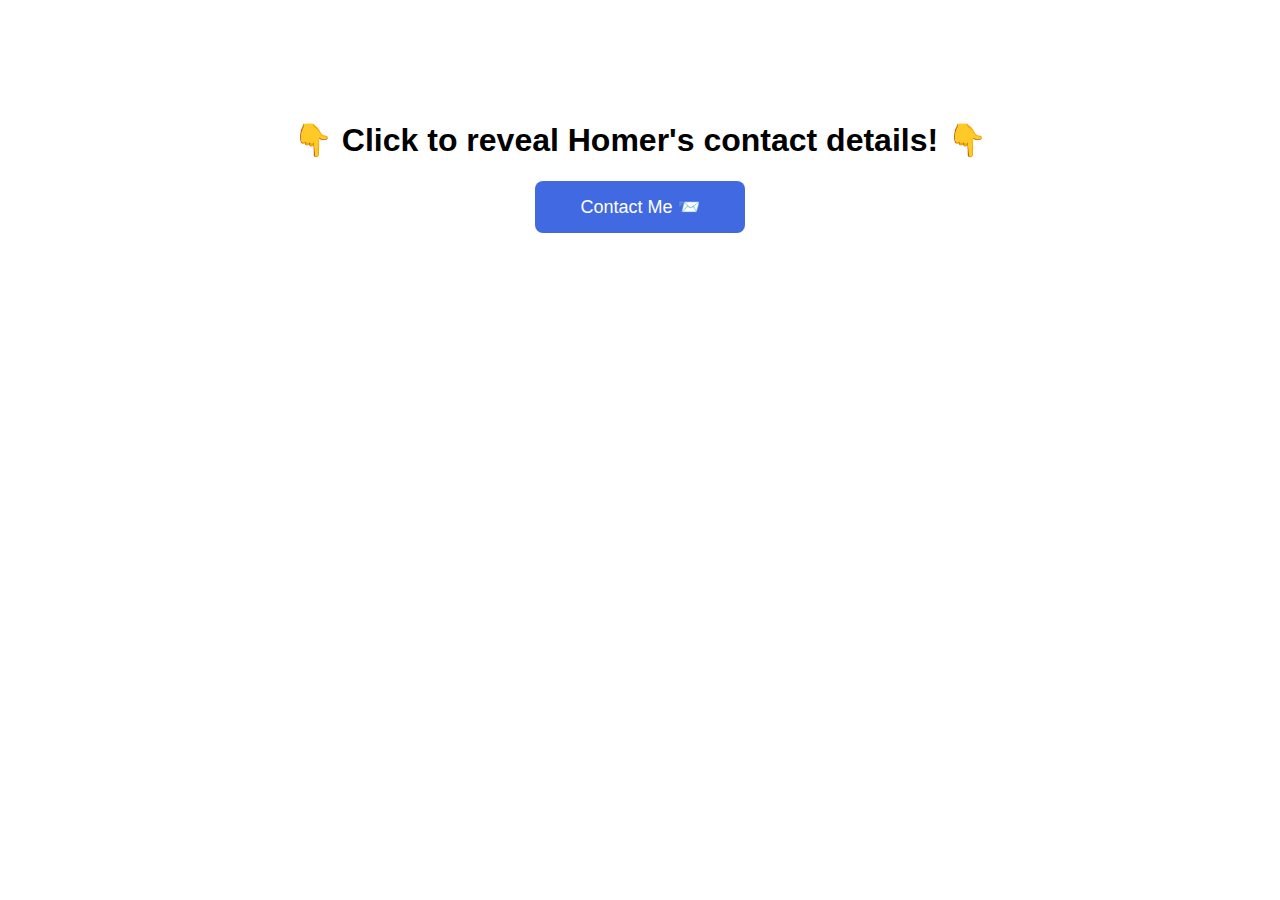
<file: Challenge 1/index.html>
<!DOCTYPE html>
<html lang="en">
<head>
    <meta charset="UTF-8">
    <meta http-equiv="X-UA-Compatible" content="IE=edge">
    <meta name="viewport" content="width=device-width, initial-scale=1.0">
    <link rel="stylesheet" href="styles.css">
    <title>Document</title>
</head>
<body>
    <div id="overlay">
        <div id="modal">
            <h2>Contact Details</h2>
            <p>Homer Simpson, 742 Evergreen Terrace (no spam please!) 😀</p>
            <button id="close-modal">Close! 👋</button>
        </div>
    </div>
    <h1>👇 Click to reveal Homer's contact details! 👇</h1>
    <button id="open-modal">Contact Me 📨</button>
    <script src="script.js"></script>
</body>
</html>
</file>
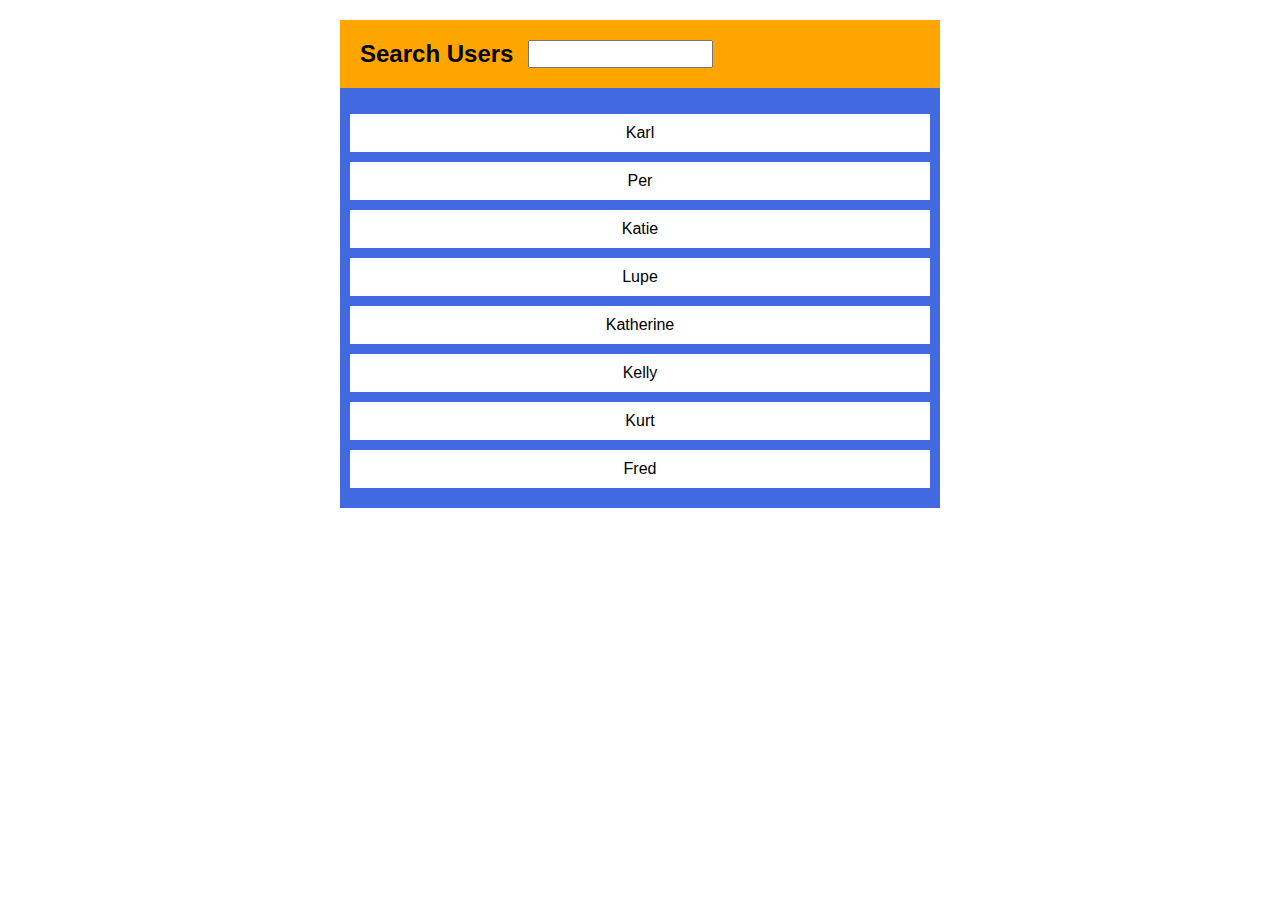
<file: Challenge 2/index.html>
<!DOCTYPE html>
<html lang="en">
  <head>
    <meta charset="UTF-8" />
    <meta http-equiv="X-UA-Compatible" content="IE=edge" />
    <meta name="viewport" content="width=device-width, initial-scale=1.0" />
    <link rel="stylesheet" href="styles.css" />
    <title>Search Users</title>
  </head>
  <body>
    <div class="container">
      <div class="search">
        <label for="searchInput">Search Users</label>
        <input id="searchInput" type="text" />
      </div>
      <ul class="results">
        <li class="name">Karl</li>
        <li class="name">Per</li>
        <li class="name">Katie</li>
        <li class="name">Lupe</li>
        <li class="name">Katherine</li>
        <li class="name">Kelly</li>
        <li class="name">Kurt</li>
        <li class="name">Fred</li>
      </ul>
    </div>
    <script src="script.js"></script>
  </body>
</html>
</file>
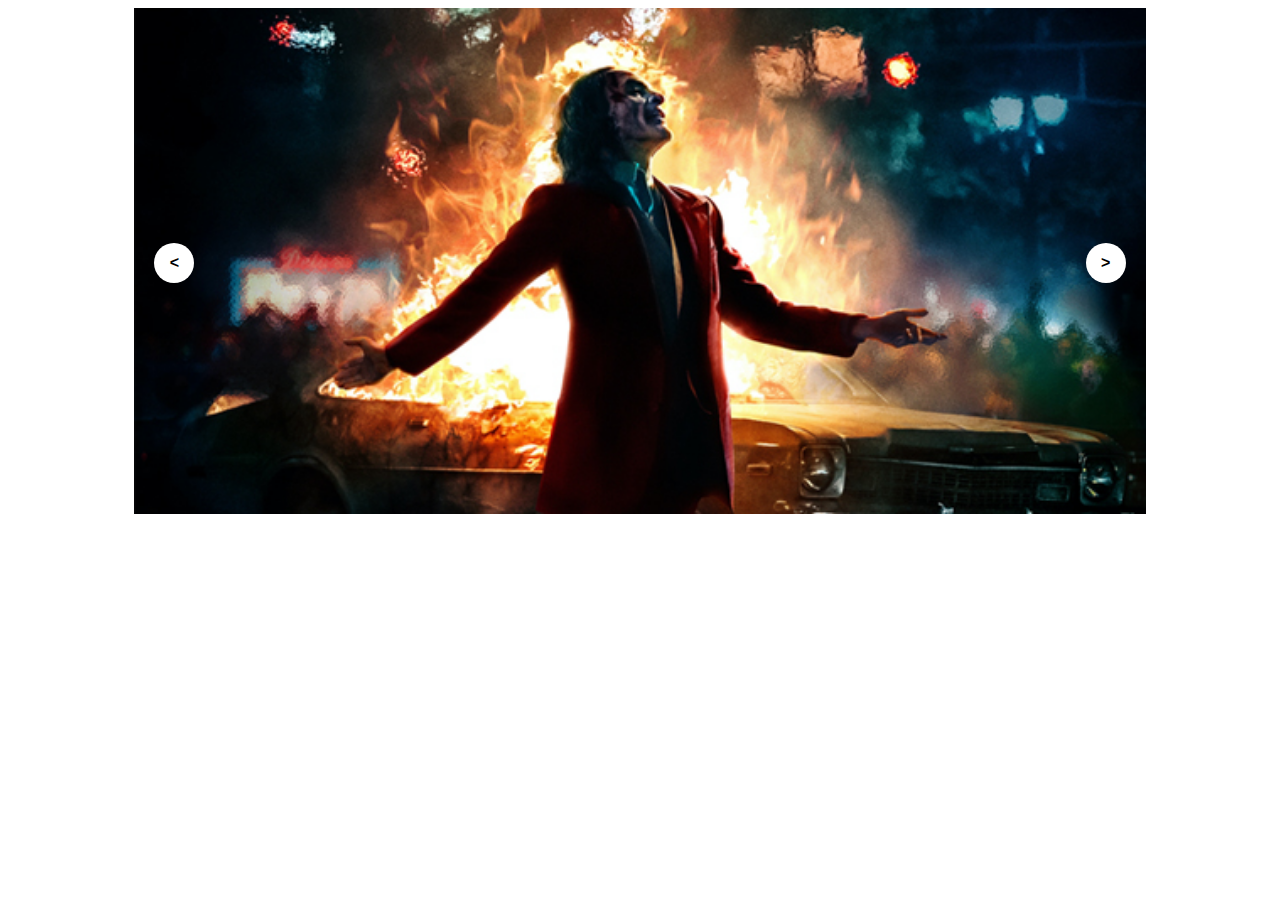
<file: Challenge 3/index.html>
<!DOCTYPE html>
<html lang="en">
<head>
    <meta charset="UTF-8">
    <meta http-equiv="X-UA-Compatible" content="IE=edge">
    <meta name="viewport" content="width=device-width, initial-scale=1.0">
    <link rel="stylesheet" href="styles.css">
    <title>Document</title>
</head>
<body>
    <div class="carousel">
        <div class="carousel-item carousel-item-visible">
            <img src="images/1.jpg"/>
        </div>
        <div class="carousel-item">
            <img src="images/2.jpg"/>
        </div>
        <div class="carousel-item">
            <img src="images/3.jpg"/>
        </div>
            
        <div class="carousel-actions">
            <button id="carousel-button-prev" aria-label="Previous Slidex"> < </button>
            <button id="carousel-button-next" aria-label="Next Slide"> > </button>
        </div>
    </div>
    <script src="script.js"></script>
</body>
</html>
</file>
<file: Challenge 1/styles.css>
html, body {
    margin: 0;
    padding: 50px;
    font-family: Arial, Helvetica, sans-serif;
    text-align: center;
}

#open-modal, #close-modal {
    background-color: royalblue;
    padding: 15px 45px;
    font-size: 18px;
    color: white;
    border: none;
    border-radius: 8px;
    cursor: pointer;
}

#modal {
    background-color: white;
    position: relative;
    padding: 20px;
    height: 200px;
    max-width: 600px;
    margin: 0 auto;
    top: 30%;
}

#overlay {
    display: none;
    width: 100%;
    height: 100%;
    position: absolute;
    top: 0;
    right: 0;
    bottom: 0;
    left: 0;
    background-color: rgba(0,0,0,0.3);
}
</file>
<file: Challenge 2/styles.css>
html, body {
    margin: 0;
    padding: 0;
    font-family: 'Lucida Sans', 'Lucida Sans Regular', 'Lucida Grande', 'Lucida Sans Unicode', Geneva, Verdana, sans-serif;
}

.container {
    width: 600px;
    margin: 0 auto;
    margin-top: 20px;
    background-color: royalblue;
}

.search {
    display: flex;
    padding: 20px;
    background-color: orange;
}


.search label {
    font-size: 24px;
    font-weight: bold;
    margin-right: 15px;
}

.results {
    display: block;
    padding: 10px;
}

.results .name {
    width: 100%;
    padding: 10px 0;
    text-align: center;
    background-color: white;
    margin-bottom: 10px;
    list-style-type: none;
}
</file>
<file: Challenge 3/styles.css>
.carousel {
  max-width: 80%;
  position: relative;
  margin: 0 auto;
}

.carousel .carousel-item,
.carousel .carousel-item-hidden {
  display: none;
}

.carousel .carousel-item-visible {
  display: block;
  animation: opacity 1s;
}

.carousel-item img {
  width: 100%;
  max-width: 100%;
  height: auto;
}

.carousel .carousel-actions {
  display: flex;
  width: 100%;
  justify-content: space-between;
  position: absolute;
  top: 50%;
  transform: translateY(-50%);
}

.carousel .carousel-actions button {
  border-radius: 50px;
  background-color: white;
  border: 0;
  font-size: 16px;
  font-weight: bold;
  cursor: pointer;
  width: 40px;
  height: 40px;
}

.carousel .carousel-actions button#carousel-button-prev {
  margin-left: 20px;
}

.carousel .carousel-actions button#carousel-button-next {
  margin-right: 20px;
}

@keyframes opacity {
    0% {
        opacity: 0;
    }
    50% {
        opacity: 0.5;
    }
    100% {
        opacity: 1;
    }

}
</file>
